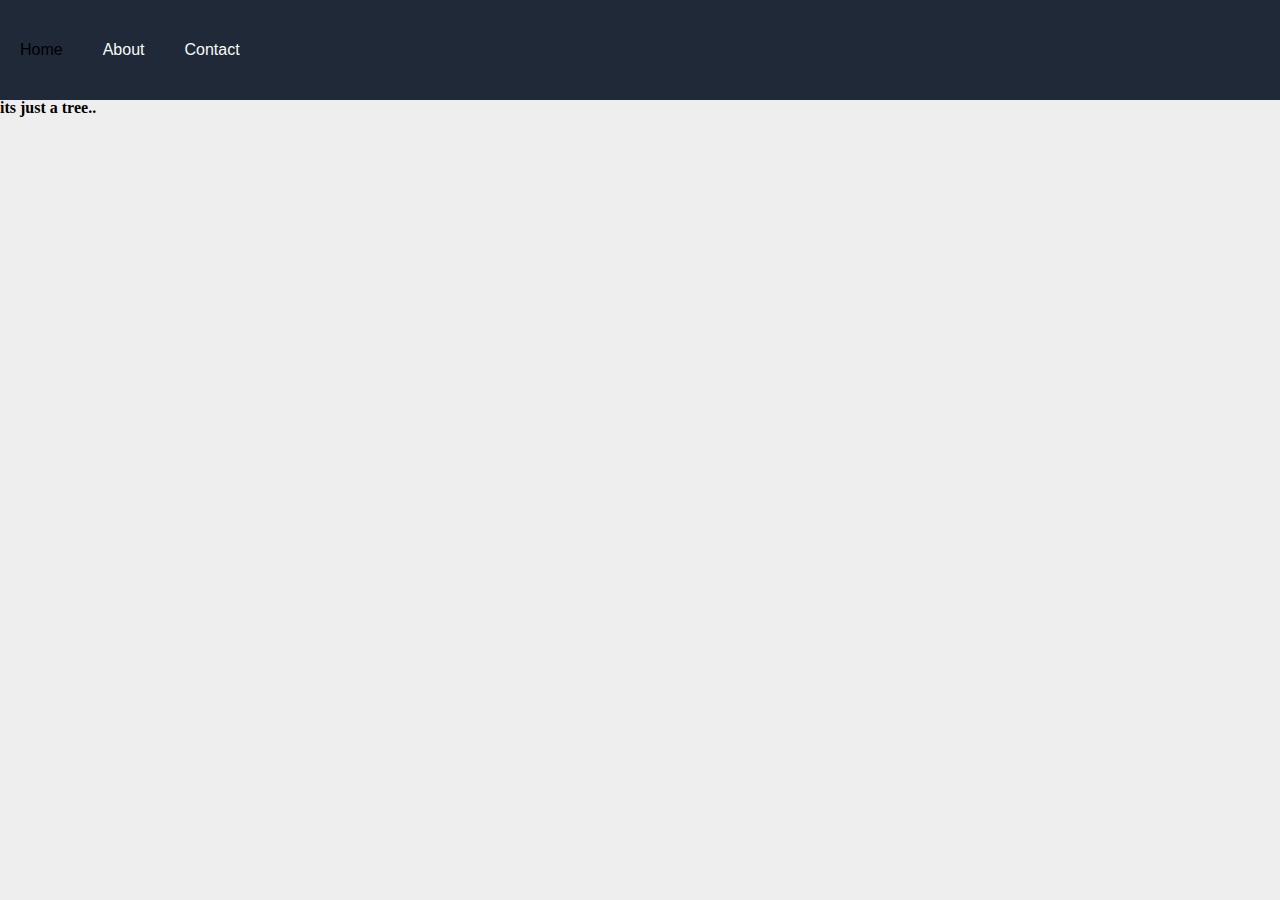
<file: index.html>
<!DOCTYPE html>
<html>
    <head>
        <meta charset="utf-8">
        <title> Landing Page </title>
        <meta name="viewport" content="width=device-width, initial-scale=1.0">
<link rel="stylesheet" type="text/css" href="style.css">
</head>
<body>
    <header>
        <nav> 
        <div class="wrapper">
         <ul>
            <li><a href="index.html">Home</a></li>
            <li><a href="about.html">About</a></li>
            <li><a href="contact.html">Contact</a></li>
        </ul>
        </div>
        </nav>
    <div class="wrapper">
        <h1>its just a tree..</h1>
      <!-- <img class="img-nature" src="https://images.pexels.com/photos/5345029/pexels-photo-5345029.jpeg" alt="nature"> -->
      <div class="img-nature"></div>
    </div>
    </header>
<section>
</section>

<footer>
</footer>

</body>

</html>
</file>
<file: style.css>
/*
html5doctor.com Reset Stylesheet
v1.6.1
Last Updated: 2010-09-17
Author: Richard Clark - http://richclarkdesign.com
Twitter: @rich_clark
*/

html, body, div, span, object, iframe,
h1, h2, h3, h4, h5, h6, p, blockquote, pre,
abbr, address, cite, code,
del, dfn, em, img, ins, kbd, q, samp,
small, strong, sub, sup, var,
b, i,
dl, dt, dd, ol, ul, li,
fieldset, form, label, legend,
table, caption, tbody, tfoot, thead, tr, th, td,
article, aside, canvas, details, figcaption, figure,
footer, header, hgroup, menu, nav, section, summary,
time, mark, audio, video {
    margin:0;
    padding:0;
    border:0;
    outline:0;
    font-size:100%;
    vertical-align:baseline;
    background:transparent;
}

body {
    line-height:1;
}

article,aside,details,figcaption,figure,
footer,header,hgroup,menu,nav,section {
    display:block;
}

nav ul {
    list-style:none;
}

blockquote, q {
    quotes:none;
}

blockquote:before, blockquote:after,
q:before, q:after {
    content:'';
    content:none;
}

a {
    margin:0;
    padding:0;
    font-size:100%;
    vertical-align:baseline;
    background:transparent;
}

/* change colours to suit your needs */
ins {
    background-color:#ff9;
    color:#000;
    text-decoration:none;
}

/* change colours to suit your needs */
mark {
    background-color:#ff9;
    color:#000;
    font-style:italic;
    font-weight:bold;
}

del {
    text-decoration: line-through;
}

abbr[title], dfn[title] {
    border-bottom:1px dotted;
    cursor:help;
}

table {
    border-collapse:collapse;
    border-spacing:0;
}

/* change border colour to suit your needs */
hr {
    display:block;
    height:1px;
    border:0;  
    border-top:1px solid #cccccc;
    margin:1em 0;
    padding:0;
}

input, select {
    vertical-align:middle;
}



/* my code */
* {
    margin: 0;
    padding: 0;
}

body {
    background-color: #eee;
}

.header-brand {
    margin: 0 auto;
    width: 1000px;
}

.img-nature {
    width: 300px;
    height: 200px;
    background-image: url(https://images.pexels.com/photos/5345029/pexels-photo-5345029.jpeg);
    background-size: 200%;
    background-repeat: no-repeat;
    background-position: center;
}

.img-nature:hover { 
    background-size: 100%;
}
   

nav {
    width: 100%;
    height: 100px;
    background-color: #1F2937;
}

ul {
margin-left: 0px;
}

ul li {
    list-style: none;
    display: inline-block;
    float: left;
    line-height: 100px;
}

ul li a {
    display: block;
    text-decoration: none;
    font-size: 14;
    font-family: arial;
    color: #f9faf8;
    padding: 0 20px;
}

ul li a:hover {
    color: black;
}


/* my code */ 
header {
    width: 100%;
    height: 80px;
    background-color: #1F2937;
}
</file>
